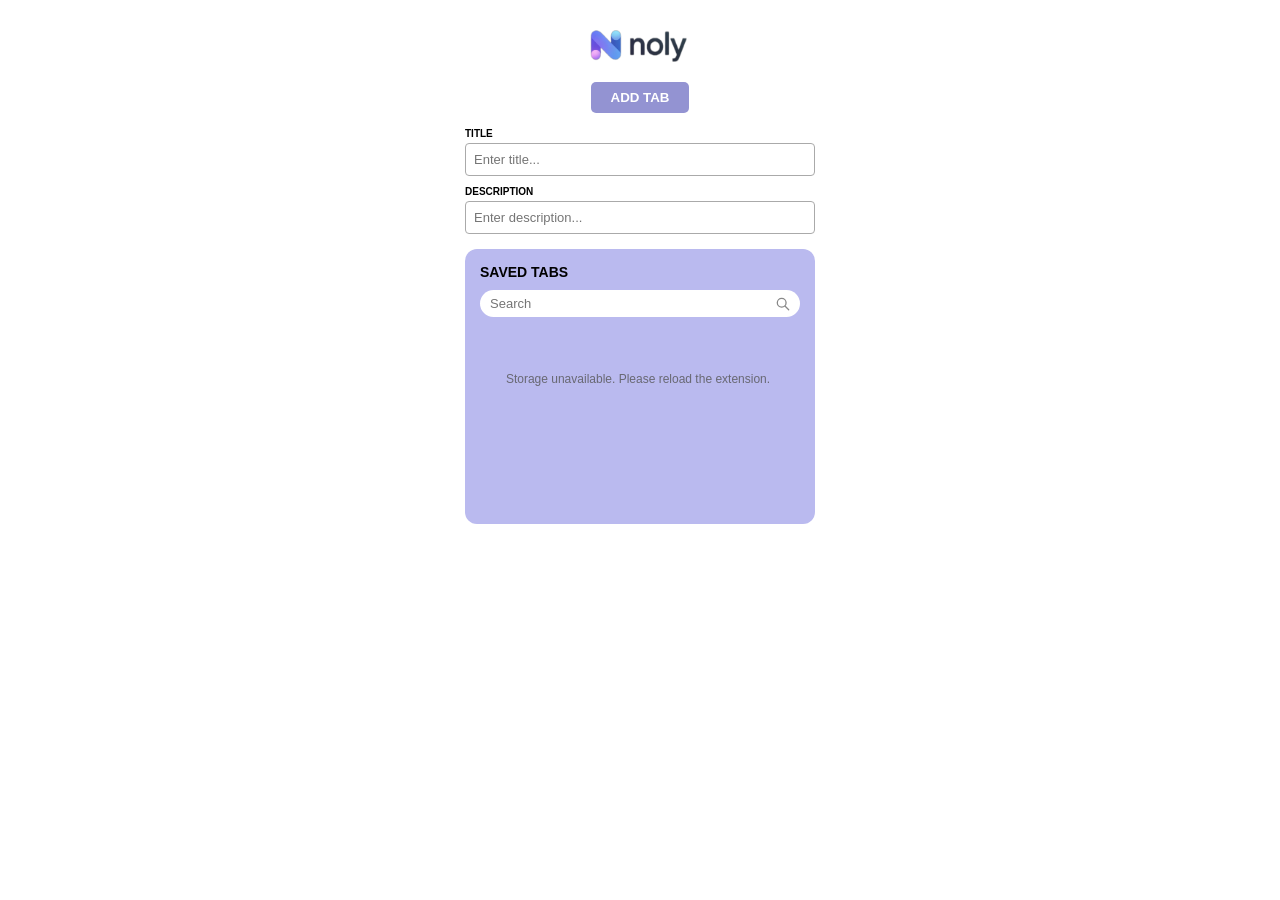
<file: noly-1.0/index.html>
<!DOCTYPE html>
<html lang="en">
<head>
    <meta charset="UTF-8">
    <meta name="viewport" content="width=device-width, initial-scale=1.0">
    <title>Noly - Tab Manager</title>
    <link rel="stylesheet" href="style.css">
</head>
<body>
    <div class="container">
        <header>
            <div class="logo">
                <img class="log-img" src="icons/app-icon.png" alt="Noly Logo">
            </div>
            <button class="add-tab-btn">Add tab</button>
        </header>

        <section class="input-section">
            <div class="input-group">
                <label for="titleInput">Title</label>
                <input type="text" id="titleInput" placeholder="Enter title...">
            </div>
            <div class="input-group">
                <label for="descInput">Description</label>
                <input type="text" id="descInput" placeholder="Enter description...">
            </div>
        </section>

        <main class="saved-tabs-section">
            <div class="list-header">
                <h2>Saved tabs</h2>
                <div class="search-bar">
                    <input type="text" placeholder="Search" aria-label="Search saved tabs">
                    <span class="search-icon" aria-hidden="true">
                        <svg width="14" height="14" viewBox="0 0 16 16" fill="none" xmlns="http://www.w3.org/2000/svg">
                            <circle cx="6.5" cy="6.5" r="5" stroke="currentColor" stroke-width="1.5"/>
                            <line x1="10.5" y1="10.5" x2="14.5" y2="14.5" stroke="currentColor" stroke-width="1.5" stroke-linecap="round"/>
                        </svg>
                    </span>
                </div>
            </div>

            <div class="saved-tabs">
                <div class="tab-list">
                    <!-- Tab items injected by index.js -->
                </div>
            </div>
        </main>
    </div>

    <script src="index.js"></script>
</body>
</html>
</file>
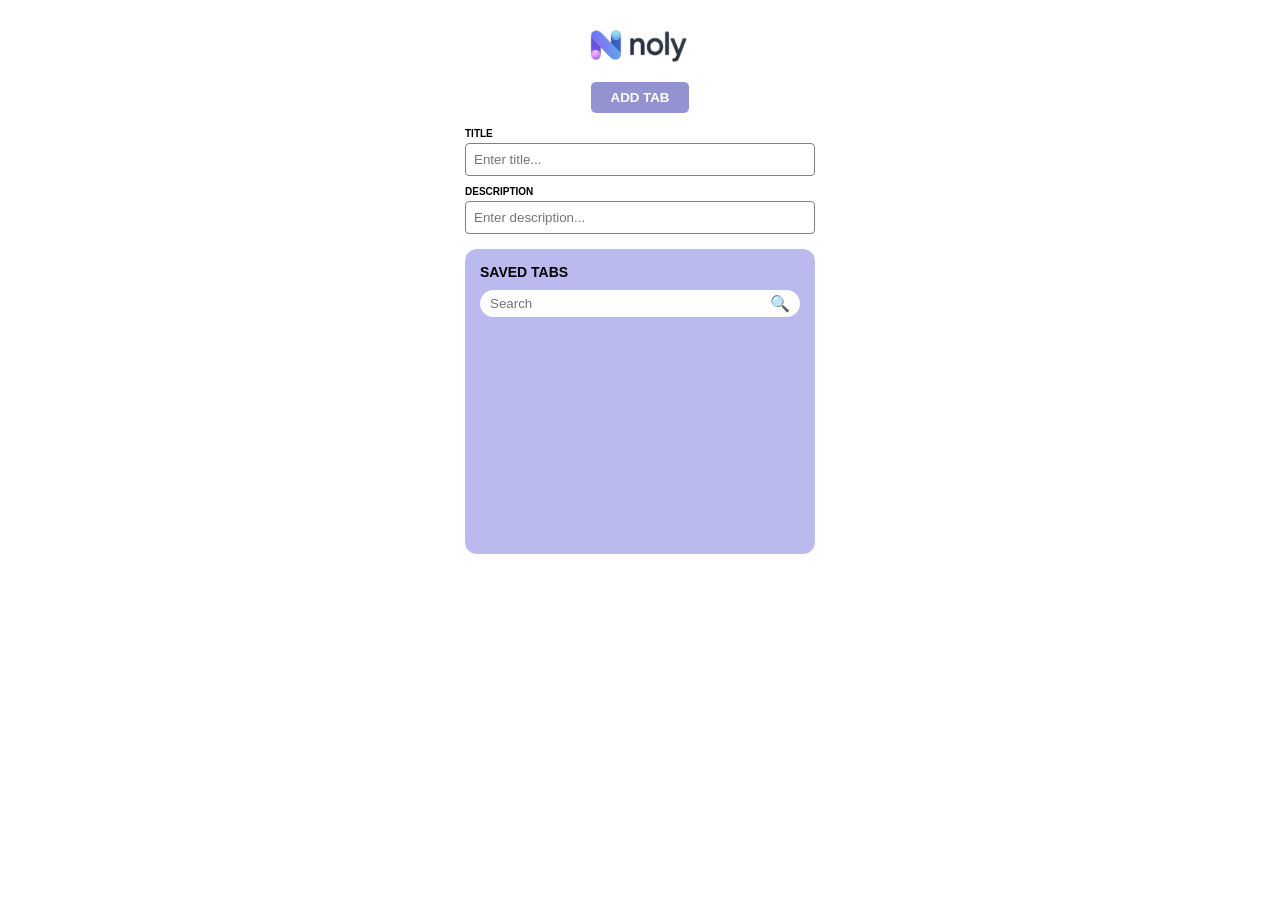
<file: noly/index.html>
<!DOCTYPE html>
<html lang="en">
<head>
    <meta charset="UTF-8">
    <meta name="viewport" content="width=device-width, initial-scale=1.0">
    <title>Noly - Tab Manager</title>
    <link rel="stylesheet" href="style.css">
</head>
<body>
    <div class="container">
        <header>
            <div class="logo">
                <img class="log-img" src="icons/app-icon.png" alt="Noly Logo">
            </div>
            <button class="add-tab-btn">ADD TAB</button>
        </header>

        <section class="input-section">
            <div class="input-group">
                <label>TITLE</label>
                <input type="text" id="titleInput" placeholder="Enter title...">
            </div>
            <div class="input-group">
                <label>DESCRIPTION</label>
                <input type="text" id="descInput" placeholder="Enter description...">
            </div>
        </section>

        <main class="saved-tabs-section">
            <div class="list-header">
                <h2>SAVED TABS</h2>
                <div class="search-bar">
                    <input type="text" placeholder="Search">
                    <span class="search-icon">🔍</span>
                </div>
            </div>
            <div class="saved-tabs">
                <div class="tab-list">
                </div>
            </div>
            
        </main>
    </div>
    <script src="index.js"></script>
</body>
</html>

<!--
                <div class="tab-item">
                    <div class="tab-main">
                        <span class="tab-title">Google</span>
                        <div class="tab-actions">
                            <button class="expand-btn">▶</button>
                            <button class="edit-btn">Edit</button>
                            <button class="delete-btn">Delete</button>
                        </div>
                    </div>
                    <div class="tab-details">
                        Google is a tool on the internet that helps you find information quickly...
                    </div>
                </div>

                <div class="tab-item-editing">
                    <div class="edit-ui">
                        <button class="close-btn">✖</button>

                        <input type="text" value="Google" class="edit-title">
                        <textarea class="edit-desc">Google is a tool on the internet...</textarea>
                        <button class="save-btn">SAVE</button>
                    </div>
                </div>

                <div class="tab-item">
                    <div class="tab-main">
                        <span class="tab-title">FaceBook</span>
                        <div class="tab-actions">
                            <button class="expand-btn">▶</button>
                            <button class="edit-btn">Edit</button>
                            <button class="delete-btn">Delete</button>
                        </div>
                    </div>
                    <div class="tab-details">
                        Facebook is a social media platform where you can connect with friends and family...
                    </div>
                </div>
                
                <div class="tab-item-editing">
                    <div class="edit-ui">
                        <button class="close-btn">✖</button>

                        <input type="text" value="Facebook" class="edit-title">
                        <textarea class="edit-desc">Facebook is a social media platform where you can connect with friends and family...</textarea>
                        <button class="save-btn">SAVE</button>
                    </div>
                </div>


-->
</file>
<file: noly-1.0/style.css>
:root {
    --btn-bg: rgb(147, 147, 210);
    --btn-bg-hover: #4b00b5;
    --panel-bg: rgb(186, 186, 239);
    --green-edit: #2ecc71;
    --red-delete: #e74c3c;
}

/* ─── Reset & Base ─── */

*,
*::before,
*::after {
    box-sizing: border-box;
}

body {
    font-family: 'Segoe UI', sans-serif;
    background: #ffffff;
    margin: 0;
    display: flex;
    justify-content: center;
    padding: 20px;
    overflow: auto;
}

/* ─── Layout ─── */

.container {
    width: 350px;
    display: flex;
    flex-direction: column;
    gap: 15px;
}

/* ─── Header ─── */

header {
    text-align: center;
}

.logo {
    display: flex;
    align-items: center;
    justify-content: center;
    gap: 8px;
    margin-bottom: 10px;
}

.log-img {
    width: 100px;
    height: 32px;
    margin-top: 10px;
    margin-bottom: 10px;
}

.add-tab-btn {
    background: var(--btn-bg);
    color: #ffffff;
    border: none;
    padding: 8px 20px;
    border-radius: 5px;
    font-weight: bold;
    cursor: pointer;
    text-transform: uppercase;
    transition: background 0.2s ease, transform 0.2s ease;
}

.add-tab-btn:hover {
    background: var(--btn-bg-hover);
    transform: translateY(-1px);
}

.add-tab-btn:focus-visible {
    outline: 2px solid var(--btn-bg-hover);
    outline-offset: 2px;
}

/* ─── Input Section ─── */

.input-section {
    display: flex;
    flex-direction: column;
    gap: 10px;
}

.input-group label {
    font-size: 10px;
    font-weight: bold;
    display: block;
    margin-bottom: 4px;
    text-transform: uppercase;
}

.input-group input {
    width: 100%;
    padding: 8px;
    border: 1px solid #aaa;
    border-radius: 4px;
    font-family: inherit;
    font-size: 13px;
    transition: border-color 0.15s;
}

.input-group input:focus {
    outline: none;
    border-color: var(--btn-bg-hover);
}

/* ─── Saved Tabs Panel ─── */

.saved-tabs-section {
    background: var(--panel-bg);
    border-radius: 12px;
    padding: 15px;
    height: 275px;
    display: flex;
    flex-direction: column;
}

.list-header h2 {
    font-size: 14px;
    font-weight: bold;
    text-transform: uppercase;
    margin: 0 0 10px;
}

.saved-tabs {
    overflow-y: auto;
    flex: 1;
    padding-right: 4px;
}

/* ─── Search Bar ─── */

.search-bar {
    position: relative;
    margin-bottom: 15px;
}

.search-bar input {
    width: 100%;
    padding: 6px 30px 6px 10px;
    border-radius: 20px;
    border: none;
    font-family: inherit;
    font-size: 13px;
    transition: box-shadow 0.15s;
}

.search-bar input:focus {
    outline: none;
    box-shadow: 0 0 0 2px var(--btn-bg);
}

.search-icon {
    position: absolute;
    right: 10px;
    top: 50%;
    transform: translateY(-50%);
    color: #888;
    display: flex;
    align-items: center;
    pointer-events: none;
}

/* ─── Tab List ─── */

.tab-list {
    display: flex;
    flex-direction: column;
    gap: 8px;
}

/* ─── Tab Item ─── */

.tab-item {
    background: #ffffff;
    color: #000000;
    border-radius: 6px;
    padding: 8px 12px;
    box-shadow: 0 2px 8px rgba(0, 0, 0, 0.12);
    transition: box-shadow 0.2s;
}

.tab-item:hover {
    box-shadow: 0 4px 14px rgba(0, 0, 0, 0.18);
}

.tab-main {
    display: flex;
    justify-content: space-between;
    align-items: center;
}

.tab-title {
    font-weight: 600;
    font-size: 13px;
    cursor: pointer;
    transition: color 0.15s;
}

.tab-title:hover {
    text-decoration: underline;
    color: #6200ea;
}

/* ─── Tab Actions ─── */

.tab-actions {
    display: flex;
    gap: 4px;
    opacity: 0;
    transition: opacity 0.2s;
}

.tab-item:hover .tab-actions {
    opacity: 1;
}

.tab-actions button {
    border: none;
    padding: 2px 8px;
    border-radius: 3px;
    font-size: 10px;
    color: #ffffff;
    cursor: pointer;
    transition: transform 0.15s, opacity 0.15s;
}

.tab-actions button:hover {
    transform: scale(1.1);
    opacity: 0.9;
}

.tab-actions button:focus-visible {
    outline: 2px solid currentColor;
    outline-offset: 1px;
}

.expand-btn {
    background: none !important;
    color: #555555 !important;
    font-size: 14px !important;
    padding: 2px 6px !important;
    line-height: 1;
}

.edit-btn {
    background: var(--green-edit);
}

.delete-btn {
    background: var(--red-delete);
}

/* ─── Tab Details (expand/collapse) ─── */

.tab-details {
    font-size: 11px;
    margin-top: 8px;
    color: #444444;
    border-top: 1px solid #eeeeee;
    padding-top: 8px;
    max-height: 0;
    overflow: hidden;
    transition: max-height 0.3s ease;
}

.tab-details.active {
    max-height: 100px;
}

/* ─── Inline Edit UI ─── */

.edit-ui {
    display: flex;
    flex-direction: column;
    gap: 5px;
}

.edit-title,
.edit-desc {
    width: 100%;
    border: 1px solid #cccccc;
    border-radius: 4px;
    font-family: inherit;
    font-size: 13px;
    padding: 4px 6px;
    transition: border-color 0.15s;
}

.edit-title:focus,
.edit-desc:focus {
    outline: none;
    border-color: var(--btn-bg-hover);
}

.edit-ui > div {
    display: flex;
    gap: 6px;
    justify-content: flex-end;
}

.save-btn,
.cancel-btn {
    background: var(--green-edit);
    color: #ffffff;
    border: none;
    padding: 4px 12px;
    border-radius: 4px;
    font-weight: bold;
    cursor: pointer;
    transition: opacity 0.15s;
}

.save-btn:hover,
.cancel-btn:hover {
    opacity: 0.85;
}

.cancel-btn {
    background: var(--red-delete);
}

/* ─── Empty State ─── */

.no-tabs-msg {
    text-align: center;
    color: #555555;
    margin-top: 40px;
    font-size: 12px;
    opacity: 0.8;
}

/* ─── Utility ─── */

.hidden {
    display: none !important;
}
</file>
<file: noly/style.css>
:root {
    --bg-gradient: white;
    --btn-background:rgb(147, 147, 210);
    --input-bg: #ffffff;
    --green-edit: #2ecc71;
    --red-delete: #e74c3c;
}

body {
    font-family: 'Segoe UI', sans-serif;
    background: var(--bg-gradient);
    margin: 0;
    display: flex;
    justify-content: center;
    padding: 20px;
    overflow: hidden;
}

.container {
    width: 350px;
    display: flex;
    flex-direction: column;
    gap: 15px;
}

/* Header & Logo */
header {
    text-align: center;
}

.logo {
    font-size: 28px;
    font-weight: bold;
    color: #1a1a1a;
    display: flex;
    align-items: center;
    justify-content: center;
    gap: 8px;
    margin-bottom: 10px;
}

.add-tab-btn {
    background: var(--btn-background);
    color: white;
    border: none;
    padding: 8px 20px;
    border-radius: 5px;
    font-weight: bold;
    cursor: pointer;
    transition: all 0.2s ease;
}

.add-tab-btn:hover {
    background: #4b00b5;
    transform: translateY(-1px);
}

/* Input Section */
.input-section {
    display: flex;
    flex-direction: column;
    gap: 10px;
}

.input-group label {
    font-size: 10px;
    font-weight: bold;
    display: block;
    margin-bottom: 4px;
}

.input-group input {
    width: 100%;
    padding: 8px;
    border: 1px solid grey;
    border-radius: 4px;
    box-sizing: border-box;
}

.input-group input:focus {
    outline: none;
}

/* Saved Tabs Panel */
.saved-tabs {
    overflow-y: auto;
    flex: 1;
    padding-right: 5px;
}
.saved-tabs-section{
    background: rgb(186, 186, 239);
    border-radius: 12px;
    padding: 15px;
    color: rgb(0, 0, 0);
    height: 275px;
    display: flex;
    flex-direction: column;
}

.list-header h2 {
    font-size: 14px;
    margin: 0 0 10px 0;
}

.search-bar {
    position: relative;
    margin-bottom: 15px;
}

.search-bar input:focus{
    outline: none;
} 

.search-bar input {
    width: 100%;
    padding: 6px 30px 6px 10px;
    border-radius: 20px;
    border: none;
    box-sizing: border-box;
}

.search-icon {
    position: absolute;
    right: 10px;
    top: 4px;
    color: #888;
}

/* Tab Items */
.tab-list {
    display: flex;
    flex-direction: column;
    gap: 8px;
}

.tab-item {
    background: white;
    color: black;
    border-radius: 6px;
    padding: 8px 12px;
    transition: all 0.2s;
    box-shadow: 0 4px 15px rgba(0, 0, 0, 0.2);
}

.tab-main {
    display: flex;
    justify-content: space-between;
    align-items: center;
}

.tab-title {
    font-weight: 600;
    font-size: 13px;
    cursor: pointer;
}

.tab-title:hover{
    text-decoration: underline;
    color: #6200ea;
}


/* Actions - Hidden by default, shown on hover */
.tab-actions {
    display: flex;
    gap: 4px;
    opacity: 0;
    transition: opacity 0.2s;
}

.tab-item:hover .tab-actions {
    opacity: 1;
}

.tab-actions button {
    border: none;
    padding: 2px 8px;
    border-radius: 3px;
    font-size: 10px;
    color: white;
    cursor: pointer;
}

.tab-actions button:hover {
    transform: scale(1.1);
    opacity: 0.9;
}

.expand-btn { background: none; color: #555 !important; font-size: 12px !important; }
.edit-btn { background: var(--green-edit); }
.delete-btn { background: var(--red-delete); }

/* Description Area */
.tab-details {
    font-size: 11px;
    margin-top: 8px;
    color: #444;
    border-top: 1px solid #eee;
    padding-top: 8px;

    max-height: 0;
    overflow: hidden;
    transition: max-height 0.3s ease;
}

.tab-details.active {
    max-height: 100px;
}

.tab-item.expanded .tab-details {
    max-height: 100px;
}

/* Inline Edit UI */
.edit-ui {
    display: flex;
    flex-direction: column;
    gap: 5px;
}

.edit-ui input:focus{
    outline: none;
}

.edit-ui textarea:focus{
    outline: none;
}

.edit-title, .edit-desc {
    width: 100%;
    box-sizing: border-box;
    border: 1px solid #ccc;
    border-radius: 4px;
    font-family: inherit;
}

.save-btn, .cancel-btn{
    align-self: flex-end;
    background: var(--green-edit);
    color: white;
    border: none;
    padding: 4px 12px;
    border-radius: 4px;
    font-weight: bold;
    cursor: pointer;
}

.cancel-btn{
    background: var(--red-delete);
}

.log-img {
    width: 100px;
    height: 32px;
    margin-bottom: 10px;
    margin-top: 10px;
}

/* Hide the editing div by default */
.tab-item-editing {
    display: none;
}

/* Show it only when it has the 'active' class */
.tab-item-editing.active {
    display: block;
    margin-top: 10px;
}

.hidden {
    display: none !important;
}

.close-btn {
    align-self: flex-end;
    background: transparent;
    border: none;
    font-size: 14px;
    cursor: pointer;
    color: #888;
}

.close-btn:hover {
    color: #e74c3c;
}
</file>
